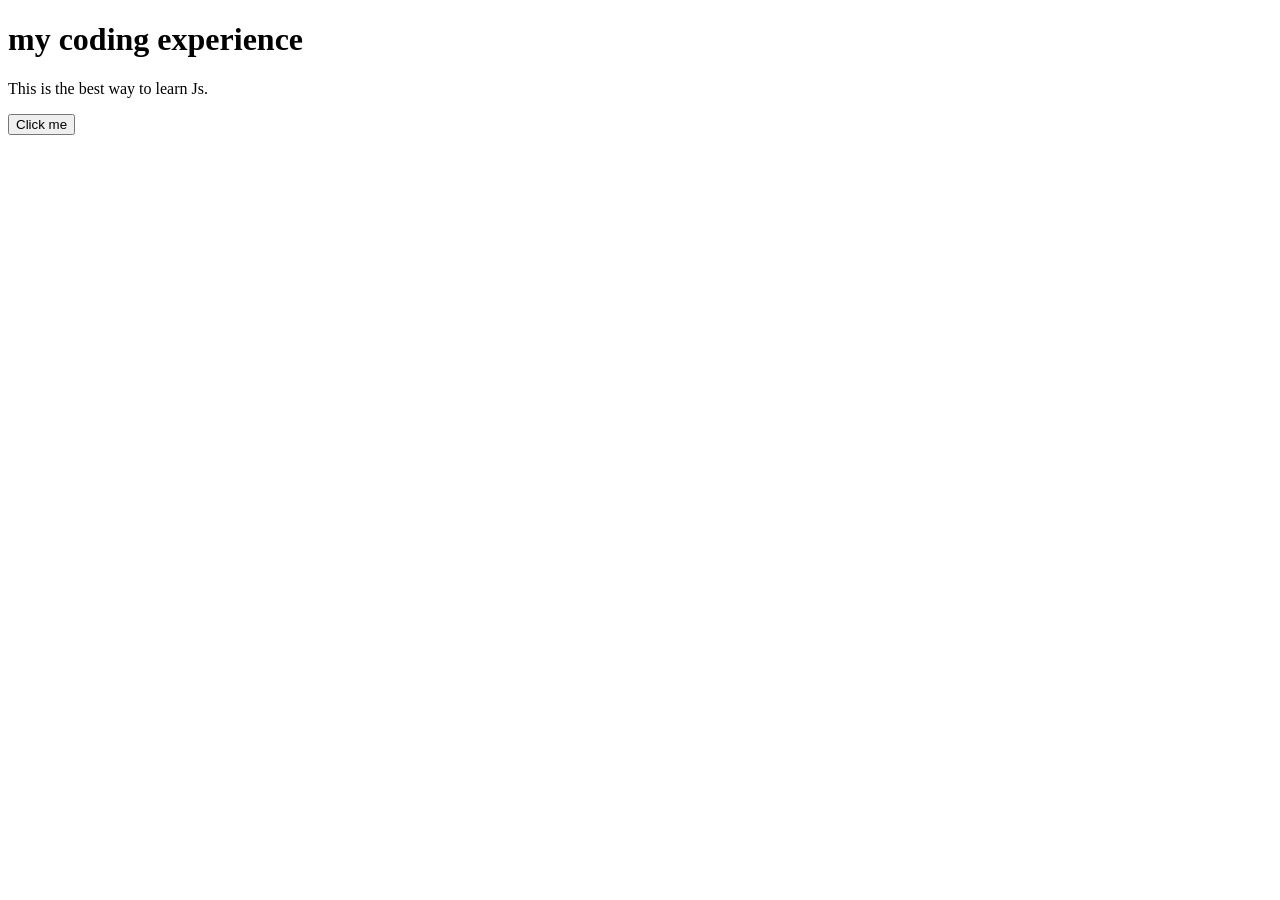
<file: index.html>
<!DOCTYPE html>
<html lang="en">
<head>
    <meta charset="UTF-8">
    <meta name="viewport" content="width=device-width, initial-scale=1.0">
    <title>My page</title>
    <script>src="script.js"
        
    </script>
</head>
<body>
    <h1>my coding experience</h1>
    <p id="first">This is the best way to learn Js.</p>
    <button id="my_button"onclick="myfunction()">Click me</button>
    
</body>
</html>
</file>
